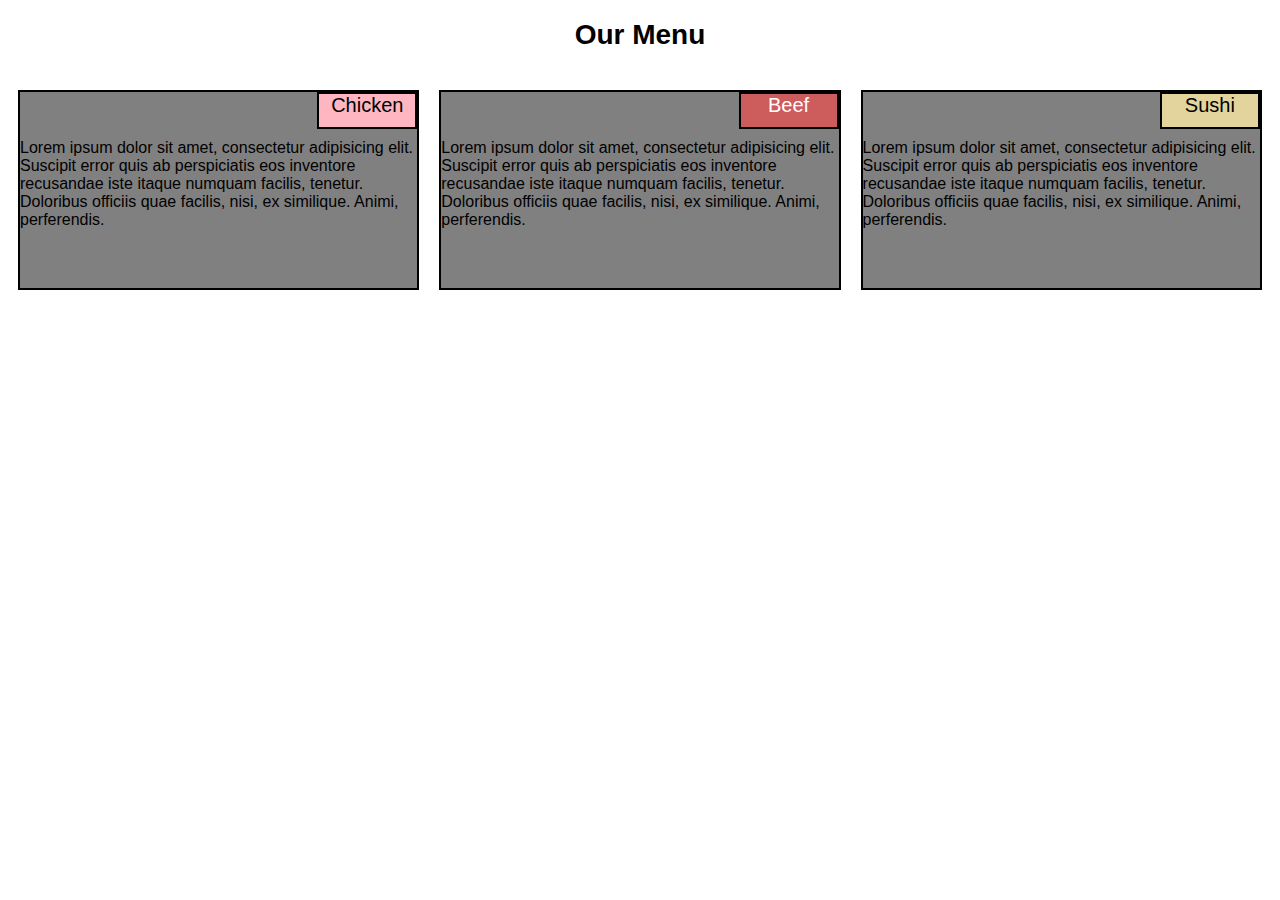
<file: module2-solution/index.html>
<!DOCTYPE html>
<html>
<head>
	<meta charset="utf-8">
	<meta name="viewport" content="width=device-width, initial-scale=1">
	<title></title>
	<link rel="stylesheet" href="css/styles.css">	
</head>
<body>
<h1>Our Menu</h1>
<div class ="row">
	<div class="col-lg-4 col-md-6">
	<div id="menu">		
			<div> <p id="p1"> Chicken </p> </div> 	 		
			<div id="textContent">
				<span> Lorem ipsum dolor sit amet, consectetur adipisicing elit. Suscipit error quis ab perspiciatis eos inventore recusandae iste itaque numquam facilis, tenetur. Doloribus officiis quae facilis, nisi, ex similique. Animi, perferendis. </span>
  			</div>  		 	
 	</div>
</div>
<div class ="row">
	<div class="col-lg-4 col-md-6">
	<div id="menu">		
			<div> <p id="p2"> Beef </p> </div> 	 		
		<div id="textContent">
			<span> Lorem ipsum dolor sit amet, consectetur adipisicing elit. Suscipit error quis ab perspiciatis eos inventore recusandae iste itaque numquam facilis, tenetur. Doloribus officiis quae facilis, nisi, ex similique. Animi, perferendis. </span>
  		</div>  	
 	</div>
</div>
<div class ="row">
	<div class="col-lg-4 col-md-12">
	<div id="menu">		
		<div> <p id="p3"> Sushi </p> </div> 	 		
		<div id="textContent">
			<span> Lorem ipsum dolor sit amet, consectetur adipisicing elit. Suscipit error quis ab perspiciatis eos inventore recusandae iste itaque numquam facilis, tenetur. Doloribus officiis quae facilis, nisi, ex similique. Animi, perferendis. </span>
  		</div>  	
 	</div>
</div>
</body>
</html>
</file>
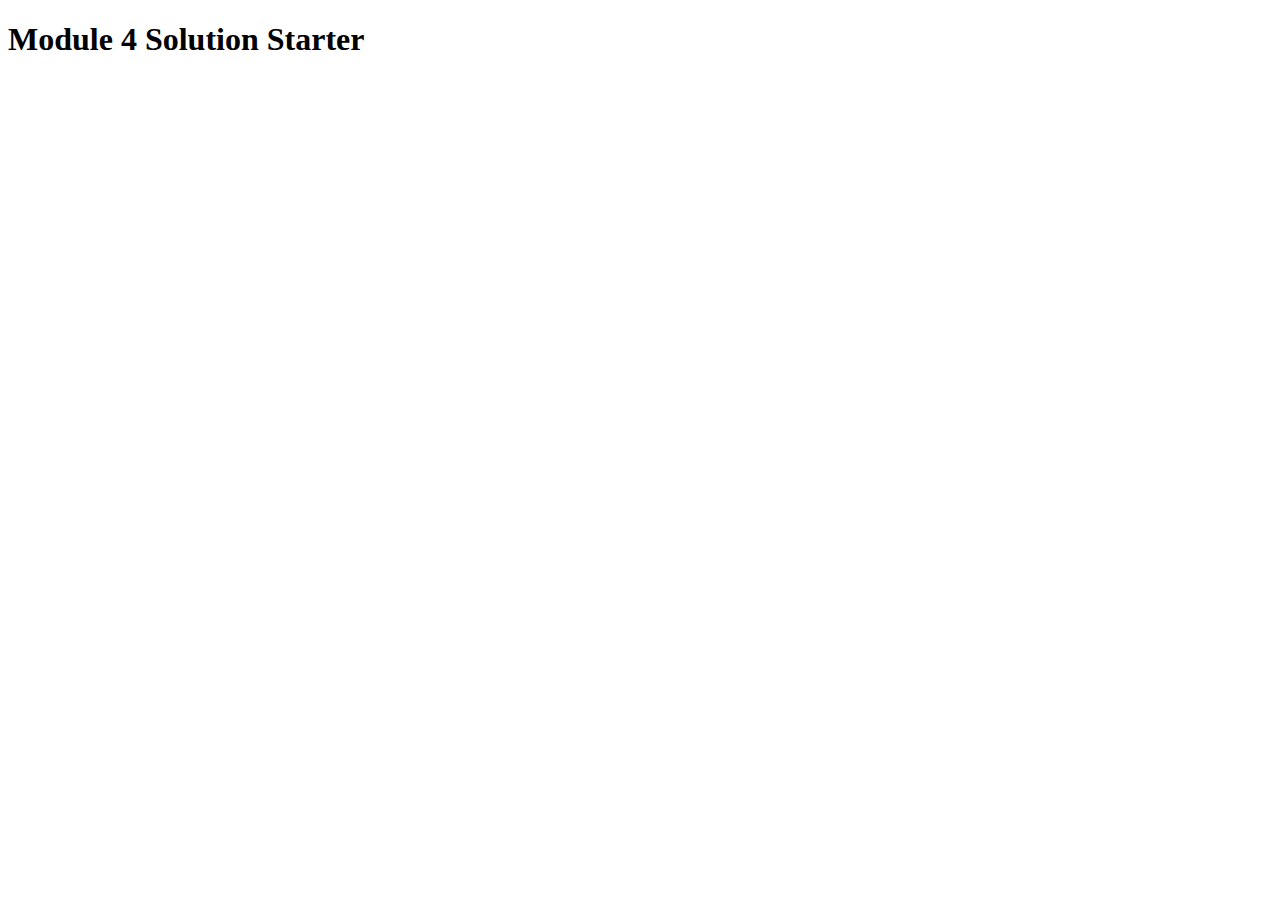
<file: module4-solution/index.html>
<!DOCTYPE html>
<html>
<head>
  <meta charset="utf-8">
  <title>Module 4 Solution Starter</title>
  <script>
    var names = []; // DO NOT REMOVE
  </script>
  <script src="js/SpeakHello.js"></script>
  <script src="js/SpeakGoodBye.js"></script>
  <script src="js/script.js"></script>
</head>
<body>
  <h1>Module 4 Solution Starter</h1>
</body>
</html>
</file>
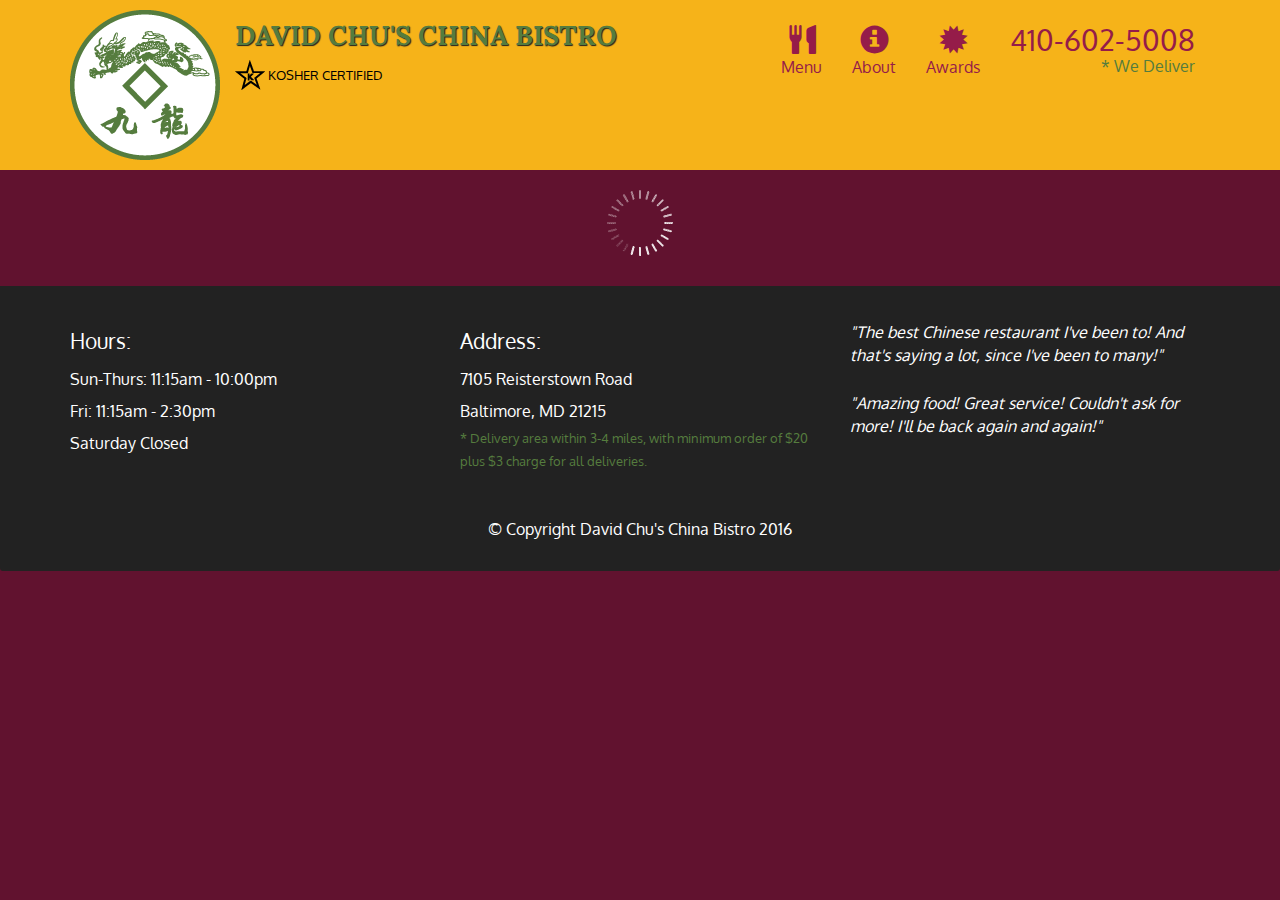
<file: module5-solution/index.html>
<!doctype html>
<html lang="en">
  <head>
    <meta charset="utf-8">
    <meta http-equiv="X-UA-Compatible" content="IE=edge">
    <meta name="viewport" content="width=device-width, initial-scale=1">
    <title>David Chu's China Bistro</title>
    <link rel="stylesheet" href="css/bootstrap.min.css">
    <link rel="stylesheet" href="css/styles.css">
    <link href='https://fonts.googleapis.com/css?family=Oxygen:400,300,700' rel='stylesheet' type='text/css'>
    <link href='https://fonts.googleapis.com/css?family=Lora' rel='stylesheet' type='text/css'>
  </head>
<body>
  <header>
    <nav id="header-nav" class="navbar navbar-default">
      <div class="container">
        <div class="navbar-header">
          <a href="index.html" class="pull-left visible-md visible-lg">
            <div id="logo-img"></div>
          </a>

          <div class="navbar-brand">
            <a href="index.html"><h1>David Chu's China Bistro</h1></a>
            <p>
              <img src="images/star-k-logo.png" alt="Kosher certification">
              <span>Kosher Certified</span>
            </p>
          </div>

          <button id="navbarToggle" type="button" class="navbar-toggle collapsed" data-toggle="collapse" data-target="#collapsable-nav" aria-expanded="false">
            <span class="sr-only">Toggle navigation</span>
            <span class="icon-bar"></span>
            <span class="icon-bar"></span>
            <span class="icon-bar"></span>
          </button>
        </div>
        
        <div id="collapsable-nav" class="collapse navbar-collapse">
           <ul id="nav-list" class="nav navbar-nav navbar-right">
            <li id="navHomeButton" class="visible-xs active">
              <a href="index.html">
                <span class="glyphicon glyphicon-home"></span> Home</a>
            </li>
            <li id="navMenuButton">
              <a href="#" onclick="$dc.loadMenuCategories();">
                <span class="glyphicon glyphicon-cutlery"></span><br class="hidden-xs"> Menu</a>
            </li>
            <li>
              <a href="#">
                <span class="glyphicon glyphicon-info-sign"></span><br class="hidden-xs"> About</a>
            </li>
            <li>
              <a href="#">
                <span class="glyphicon glyphicon-certificate"></span><br class="hidden-xs"> Awards</a>
            </li>
            <li id="phone" class="hidden-xs">
              <a href="tel:410-602-5008">
                <span>410-602-5008</span></a><div>* We Deliver</div>
            </li>
          </ul><!-- #nav-list -->
        </div><!-- .collapse .navbar-collapse -->
      </div><!-- .container -->
    </nav><!-- #header-nav -->
  </header>

  <div id="call-btn" class="visible-xs">
    <a class="btn" href="tel:410-602-5008">
    <span class="glyphicon glyphicon-earphone"></span>
    410-602-5008
    </a>
  </div>
  <div id="xs-deliver" class="text-center visible-xs">* We Deliver</div>

  <div id="main-content" class="container"></div>

  <footer class="panel-footer">
    <div class="container">
      <div class="row">
        <section id="hours" class="col-sm-4">
          <span>Hours:</span><br>
          Sun-Thurs: 11:15am - 10:00pm<br>
          Fri: 11:15am - 2:30pm<br>
          Saturday Closed
          <hr class="visible-xs">
        </section>
        <section id="address" class="col-sm-4">
          <span>Address:</span><br>
          7105 Reisterstown Road<br>
          Baltimore, MD 21215
          <p>* Delivery area within 3-4 miles, with minimum order of $20 plus $3 charge for all deliveries.</p>
          <hr class="visible-xs">
        </section>
        <section id="testimonials" class="col-sm-4">
          <p>"The best Chinese restaurant I've been to! And that's saying a lot, since I've been to many!"</p>
          <p>"Amazing food! Great service! Couldn't ask for more! I'll be back again and again!"</p>
        </section>
      </div>
      <div class="text-center">&copy; Copyright David Chu's China Bistro 2016</div>
    </div>
  </footer>

  <!-- jQuery (Bootstrap JS plugins depend on it) -->
  <script src="js/jquery-2.1.4.min.js"></script>
  <script src="js/bootstrap.min.js"></script>
  <script src="js/ajax-utils.js"></script>
  <script src="js/script.js"></script>
  
</body>
</html>
</file>
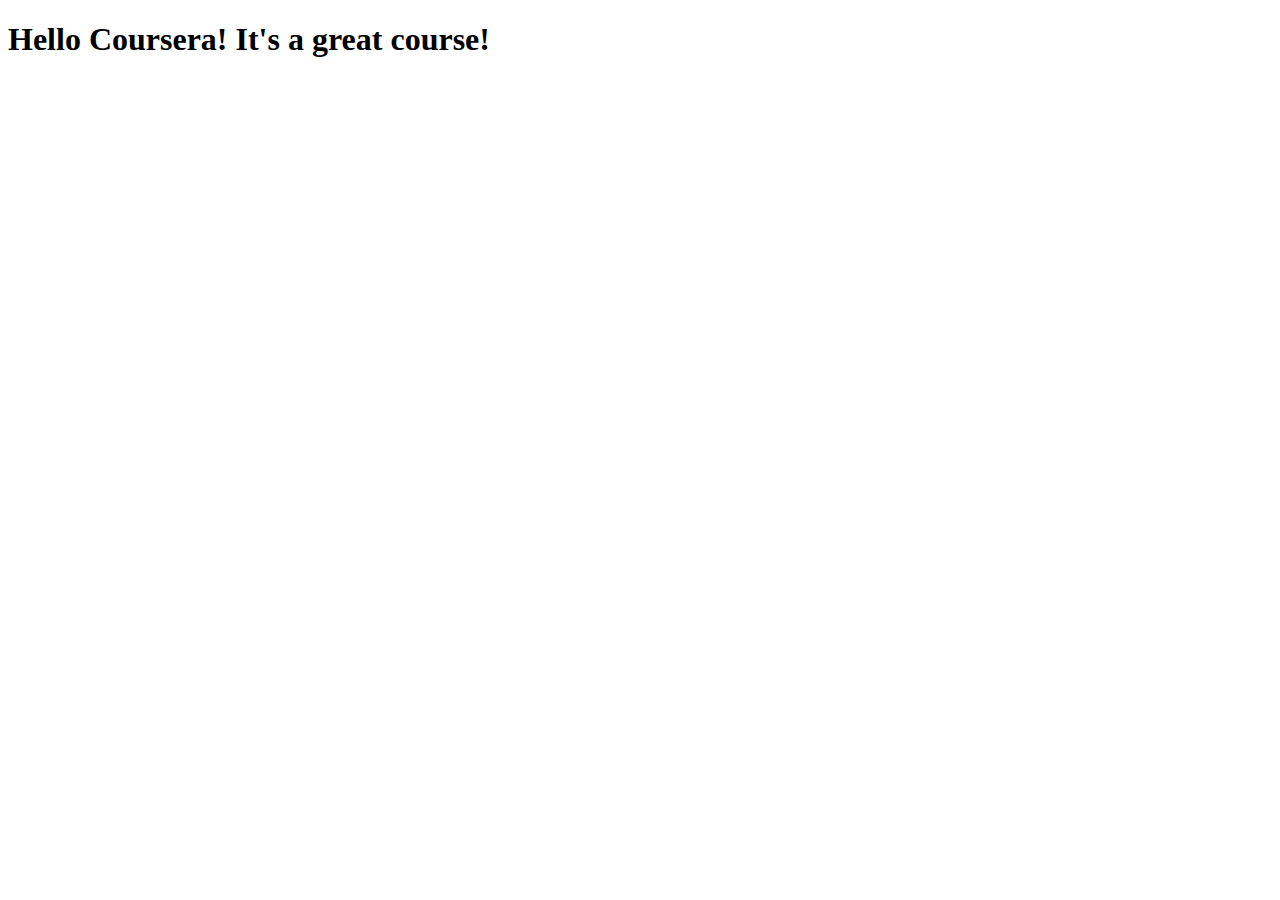
<file: site/index.html>
<!DOCTYPE html>
<html lang="en">
<head>
	<meta charset="UTF-8">
	<meta name="viewport" content="width=device-width, initial-scale=1.0">
	<title>Hello Coursera!</title>
</head>
<body>
<h1>Hello Coursera! It's a great course! </h1>	
</body>
</html>
</file>
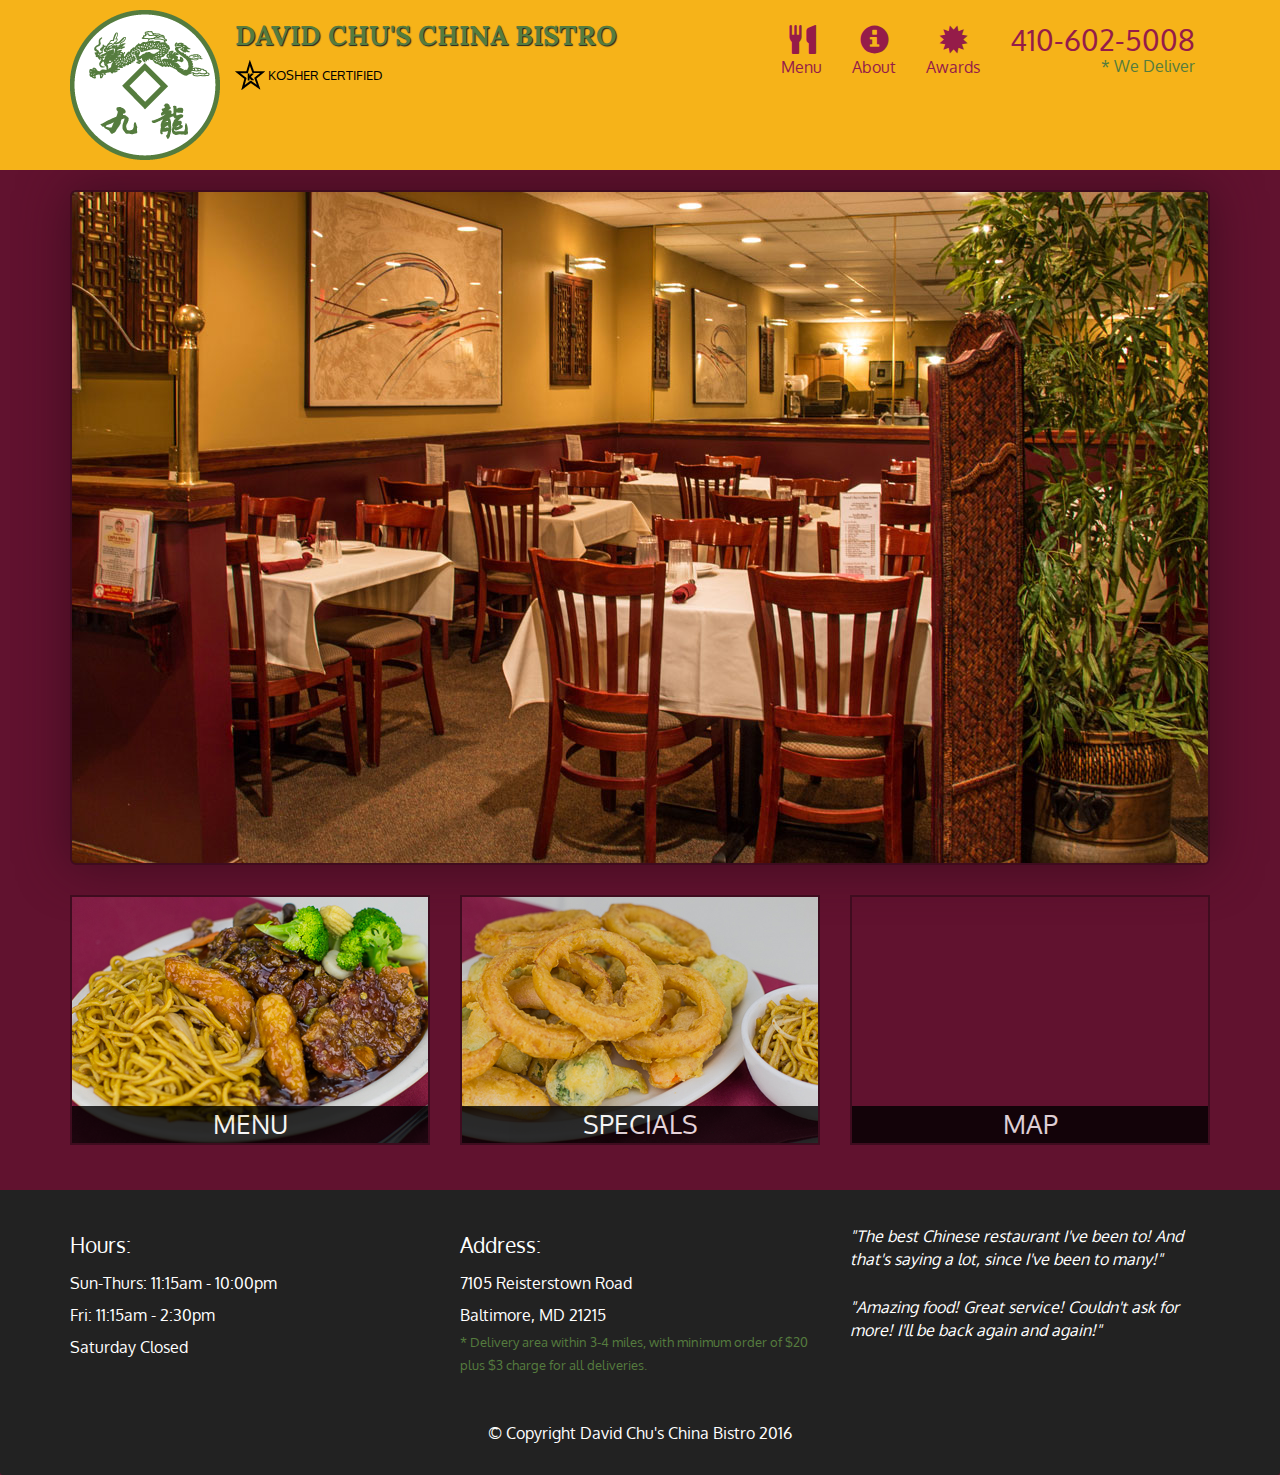
<file: Lecture63/after/index.html>
<!doctype html>
<html lang="en">
  <head>
    <meta charset="utf-8">
    <meta http-equiv="X-UA-Compatible" content="IE=edge">
    <meta name="viewport" content="width=device-width, initial-scale=1">
    <title>David Chu's China Bistro</title>
    <link rel="stylesheet" href="css/bootstrap.min.css">
    <link rel="stylesheet" href="css/styles.css">
    <link href='https://fonts.googleapis.com/css?family=Oxygen:400,300,700' rel='stylesheet' type='text/css'>
    <link href='https://fonts.googleapis.com/css?family=Lora' rel='stylesheet' type='text/css'>
  </head>
<body>
  <header>
    <nav id="header-nav" class="navbar navbar-default">
      <div class="container">
        <div class="navbar-header">
          <a href="index.html" class="pull-left visible-md visible-lg">
            <div id="logo-img"></div>
          </a>

          <div class="navbar-brand">
            <a href="index.html"><h1>David Chu's China Bistro</h1></a>
            <p>
              <img src="images/star-k-logo.png" alt="Kosher certification">
              <span>Kosher Certified</span>
            </p>
          </div>

          <button id="navbarToggle" type="button" class="navbar-toggle collapsed" data-toggle="collapse" data-target="#collapsable-nav" aria-expanded="false">
            <span class="sr-only">Toggle navigation</span>
            <span class="icon-bar"></span>
            <span class="icon-bar"></span>
            <span class="icon-bar"></span>
          </button>
        </div>
        
        <div id="collapsable-nav" class="collapse navbar-collapse">
           <ul id="nav-list" class="nav navbar-nav navbar-right">
            <li id="navHomeButton" class="visible-xs active">
              <a href="index.html">
                <span class="glyphicon glyphicon-home"></span> Home</a>
            </li>
            <li id="navMenuButton">
              <a href="#" onclick="$dc.loadMenuCategories();">
                <span class="glyphicon glyphicon-cutlery"></span><br class="hidden-xs"> Menu</a>
            </li>
            <li>
              <a href="#">
                <span class="glyphicon glyphicon-info-sign"></span><br class="hidden-xs"> About</a>
            </li>
            <li>
              <a href="#">
                <span class="glyphicon glyphicon-certificate"></span><br class="hidden-xs"> Awards</a>
            </li>
            <li id="phone" class="hidden-xs">
              <a href="tel:410-602-5008">
                <span>410-602-5008</span></a><div>* We Deliver</div>
            </li>
          </ul><!-- #nav-list -->
        </div><!-- .collapse .navbar-collapse -->
      </div><!-- .container -->
    </nav><!-- #header-nav -->
  </header>

  <div id="call-btn" class="visible-xs">
    <a class="btn" href="tel:410-602-5008">
    <span class="glyphicon glyphicon-earphone"></span>
    410-602-5008
    </a>
  </div>
  <div id="xs-deliver" class="text-center visible-xs">* We Deliver</div>

  <div id="main-content" class="container"></div>

  <footer class="panel-footer">
    <div class="container">
      <div class="row">
        <section id="hours" class="col-sm-4">
          <span>Hours:</span><br>
          Sun-Thurs: 11:15am - 10:00pm<br>
          Fri: 11:15am - 2:30pm<br>
          Saturday Closed
          <hr class="visible-xs">
        </section>
        <section id="address" class="col-sm-4">
          <span>Address:</span><br>
          7105 Reisterstown Road<br>
          Baltimore, MD 21215
          <p>* Delivery area within 3-4 miles, with minimum order of $20 plus $3 charge for all deliveries.</p>
          <hr class="visible-xs">
        </section>
        <section id="testimonials" class="col-sm-4">
          <p>"The best Chinese restaurant I've been to! And that's saying a lot, since I've been to many!"</p>
          <p>"Amazing food! Great service! Couldn't ask for more! I'll be back again and again!"</p>
        </section>
      </div>
      <div class="text-center">&copy; Copyright David Chu's China Bistro 2016</div>
    </div>
  </footer>

  <!-- jQuery (Bootstrap JS plugins depend on it) -->
  <script src="js/jquery-2.1.4.min.js"></script>
  <script src="js/bootstrap.min.js"></script>
  <script src="js/ajax-utils.js"></script>
  <script src="js/script.js"></script>
</body>
</html>
</file>
<file: module2-solution/css/styles.css>
.row {
  width: 100%;     
}

* {
  box-sizing: border-box;
  font-family: Comic Sans MS, sans-serif;
  font-size: 100%;
  padding-bottom: 10px;  
}

h1 {  
  text-align: center;
  font-size: 1.75em;  
}

#menu {
  background-color: gray;  
  border: 2px solid black; 
  height: 200px;
  margin-right: auto;
  margin-left: auto;
  margin-top: 0px; 
  position: relative;
}

p {
  font-display: block;
  font-size: 1.25em;
  text-align: center;
  border: 2px solid black;  
  width: 100px;
  margin-top: 0px;
  margin-right:0px;
  margin-bottom: 10px;
  float: right;
  margin-block-start: 0em;  
}

#p1 {
  background-color: lightpink; 
}
#p2 {
  background-color:indianred;
  color: White;
}
#p3 {
  background-color: #e3d49d;  
}

#textContent {
  background-color: gray;
  text-align: left;
  clear: both;
}

/********** Large devices only **********/
@media (min-width: 992px) {
  .col-lg-1, .col-lg-2, .col-lg-3, .col-lg-4, .col-lg-5, .col-lg-6, .col-lg-7, .col-lg-8, .col-lg-9, .col-lg-10, .col-lg-11, .col-lg-12 {
    float: left;    
    padding: 10px;    
  }
  .col-lg-1 {
    width: 8.33%;
  }
  .col-lg-2 {
    width: 16.66%;
  }
  .col-lg-3 {
    width: 25%;
  }
  .col-lg-4 {
    width: 33.33%;
  }
  .col-lg-5 {
    width: 41.66%;
  }
  .col-lg-6 {
    width: 50%;
  }
  .col-lg-7 {
    width: 58.33%;
  }
  .col-lg-8 {
    width: 66.66%;
  }
  .col-lg-9 {
    width: 74.99%;
  }
  .col-lg-10 {
    width: 83.33%;
  }
  .col-lg-11 {
    width: 91.66%;
  }
  .col-lg-12 {
    width: 100%;
  }
}

/********** Medium devices only **********/
@media (min-width: 768px) and (max-width: 991px) {
  .col-md-1, .col-md-2, .col-md-3, .col-md-4, .col-md-5, .col-md-6, .col-md-7, .col-md-8, .col-md-9, .col-md-10, .col-md-11, .col-md-12 {
    float: left;    
    padding: 10px;   
  }
  .col-md-1 {
    width: 8.33%;
  }
  .col-md-2 {
    width: 16.66%;
  }
  .col-md-3 {
    width: 25%;
  }
  .col-md-4 {
    width: 33.33%;
  }
  .col-md-5 {
    width: 41.66%;
  }
  .col-md-6 {
    width: 50%;
  }
  .col-md-7 {
    width: 58.33%;
  }
  .col-md-8 {
    width: 66.66%;
  }
  .col-md-9 {
    width: 74.99%;
  }
  .col-md-10 {
    width: 83.33%;
  }
  .col-md-11 {
    width: 91.66%;
  }
  .col-md-12 {
    width: 100%;
  }
}
</file>
<file: module5-solution/css/styles.css>
body {
  font-size: 16px;
  color: #fff;
  background-color: #61122f;
  font-family: 'Oxygen', sans-serif;
}

/** HEADER **/
#header-nav {
  background-color: #f6b319;
  border-radius: 0;
  border: 0;
}

#logo-img {
  background: url('../images/restaurant-logo_large.png') no-repeat;
  width: 150px;
  height: 150px;
  margin: 10px 15px 10px 0;
}

.navbar-brand {
  padding-top: 25px;
}
.navbar-brand h1 { /* Restaurant name */
  font-family: 'Lora', serif;
  color: #557c3e;
  font-size: 1.5em;
  text-transform: uppercase;
  font-weight: bold;
  text-shadow: 1px 1px 1px #222;
  margin-top: 0;
  margin-bottom: 0;
  line-height: .75;
}
.navbar-brand a:hover, .navbar-brand a:focus {
  text-decoration: none;
}
.navbar-brand p { /* Kosher cert */
  color: #000;
  text-transform: uppercase;
  font-size: .7em;
  margin-top: 15px;
}
.navbar-brand p span { /* Star-K */
  vertical-align: middle;
}

#nav-list {
  margin-top: 10px;
}
#nav-list a {
  color: #951C49;
  text-align: center;
}
#nav-list a:hover {
  background: #E7E7E7;
}
#nav-list a span {
  font-size: 1.8em;
}

#phone {
  margin-top: 5px;
}
#phone a { /* Phone number */
  text-align: right;
  padding-bottom: 0;
}
#phone div { /* We Deliver */
  color: #557c3e;
  text-align: right;
  padding-right: 15px;
}

.navbar-header button.navbar-toggle, .navbar-header .icon-bar {
  border: 1px solid #61122f;
}
.navbar-header button.navbar-toggle {
  clear: both;
  margin-top: -30px;
}
/* END HEADER */

/* FOOTER */
.panel-footer {
  margin-top: 30px;
  padding-top: 35px;
  padding-bottom: 30px;
  background-color: #222;
  border-top: 0;
}
.panel-footer div.row {
  margin-bottom: 35px;
}
#hours, #address {
  line-height: 2;
}
#hours > span, #address > span {
  font-size: 1.3em;
}
#address p {
  color: #557c3e;
  font-size: .8em;
  line-height: 1.8;
}
#testimonials {
  font-style: italic;
}
#testimonials p:nth-child(2) {
  margin-top: 25px;
}
/* END FOOTER */



/* HOME PAGE */
.container .jumbotron {
  box-shadow: 0 0 50px #3F0C1F;
  border: 2px solid #3F0C1F;
}

#menu-tile, #specials-tile, #map-tile {
  height: 250px;
  width: 100%;
  margin-bottom: 15px;
  position: relative;
  border: 2px solid #3F0C1F;
  overflow: hidden;
}
#menu-tile:hover, #specials-tile:hover, #map-tile:hover {
  box-shadow: 0 1px 5px 1px #cccccc;
}
#menu-tile {
  background: url('../images/menu-tile.jpg') no-repeat;
  background-position: center;
}
#specials-tile {
  background: url('../images/specials-tile.jpg') no-repeat;
  background-position: center;
}
#menu-tile span, #specials-tile span, #map-tile span {
  position: absolute;
  bottom: 0;
  right: 0;
  width: 100%;
  text-align: center;
  font-size: 1.6em;
  text-transform: uppercase;
  background-color: #000;
  color: #fff;
  opacity: .8;
}
/* END HOME PAGE */

/* MENU CATEGORIES PAGE */
.category-tile { 
  position: relative;
  border: 2px solid #3F0C1F;
  overflow: hidden;
  width: 200px;
  height: 200px;
  margin: 0 auto 15px;
}
.category-tile span {
  position: absolute;
  bottom: 0;
  right: 0;
  width: 100%;
  text-align: center;
  font-size: 1.2em;
  text-transform: uppercase;
  background-color: #000;
  color: #fff;
  opacity: .8;
}
.category-tile:hover {
  box-shadow: 0 1px 5px 1px #cccccc;
}

#menu-categories-title + div {
  margin-bottom: 50px;
}
/* END MENU CATEGORIES PAGE */

/* SINGLE CATEGORY PAGE */
.menu-item-tile {
  margin-bottom: 25px;
}
.menu-item-tile hr {
  width: 80%;
}
.menu-item-tile .menu-item-price {
  font-size: 1.1em;
  text-align: right;
  margin-top: -15px;
  margin-right: -15px;
}
.menu-item-tile .menu-item-price span {
  font-size: .6em;
}
.menu-item-photo {
  position: relative;
  border: 2px solid #3F0C1F; 
  overflow: hidden;
  padding: 0;
  margin-right: -15px;
  margin-left: auto;
  margin-bottom: 20px;
  max-width: 250px;
}
.menu-item-photo div {
  position: absolute;
  bottom: 0;
  right: 0;
  width: 80px;
  background-color: #557c3e;
  text-align: center;
}
.menu-item-description {
  padding-right: 30px;
}
h3.menu-item-title {
  margin: 0 0 10px;
}
.menu-item-details {
  font-size: .9em;
  font-style: italic;
}
/* END SINGLE CATEGORY PAGE */


/********** Large devices only **********/
@media (min-width: 1200px) {
  .container .jumbotron {
    background: url('../images/jumbotron_1200.jpg') no-repeat;
    height: 675px;
  }
}

/********** Medium devices only **********/
@media (min-width: 992px) and (max-width: 1199px) {
  /* Header */
  #logo-img {
    background: url('../images/restaurant-logo_medium.png') no-repeat;
    width: 100px;
    height: 100px;
    margin: 5px 5px 5px 0;
  }
  /* End Header */

  /* Home Page */
  .container .jumbotron {
    background: url('../images/jumbotron_992.jpg') no-repeat;
    height: 558px;
  }
  /* End Home Page */
}

/********** Small devices only **********/
@media (min-width: 768px) and (max-width: 991px) {
  /* Home Page */
  .container .jumbotron {
    background: url('../images/jumbotron_768.jpg') no-repeat;
    height: 432px;
  }
  /* End Home Page */
}

/********** Extra small devices only **********/
@media (max-width: 767px) {
  /* Header */
  .navbar-brand {
    padding-top: 10px;
    height: 80px;
  }
  .navbar-brand h1 { /* Restaurant name */
    padding-top: 10px;
    font-size: 5vw; /* 1vw = 1% of viewport width */
  }
  .navbar-brand p { /* Kosher cert */
    font-size: .6em;
    margin-top: 12px;
  }
  .navbar-brand p img { /* Star-K */
    height: 20px;
  }

  #collapsable-nav a { /* Collapsed nav menu text */
    font-size: 1.2em;
  }
  #collapsable-nav a span { /* Collapsed nav menu glyph */
    font-size: 1em;
    margin-right: 5px;
  }

  #call-btn > a {
    font-size: 1.5em;
    display: block;
    margin: 0 20px;
    padding: 10px;
    border: 2px solid #fff;
    background-color: #f6b319;
    color: #951c49;
  }
  #xs-deliver {
    margin-top: 5px;
    font-size: .7em;
    letter-spacing: .1em;
    text-transform: uppercase;
  }
  /* End Header */

  /* Footer */
  .panel-footer section {
    margin-bottom: 30px;
    text-align: center;
  }
  .panel-footer section:nth-child(3) {
    margin-bottom: 0; /* margin already exists on the whole row */
  }
  .panel-footer section hr {
    width: 50%;
  }
  /* End Footer */

  /* Home Page */
  .container .jumbotron {
    margin-top: 30px;
    padding: 0;
  }
  #menu-tile, #specials-tile {
    width: 360px;
    margin: 0 auto 15px;
  }

  .menu-item-photo {
    margin-right: auto;
  }
  .menu-item-tile .menu-item-price {
    text-align: center;
  }
  .menu-item-description {
    text-align: center;;
  }
}


/********** Super extra small devices Only :-) (e.g., iPhone 4) **********/
@media (max-width: 479px) {
  /* Header */
  .navbar-brand h1 { /* Restaurant name */
    padding-top: 5px;
    font-size: 6vw;
  }
  /* End Header */
  
  /* Home page */
  #menu-tile, #specials-tile {
    width: 280px;
    margin: 0 auto 15px;
  }

  .col-xxs-12 {
    position: relative;
    min-height: 1px;
    padding-right: 15px;
    padding-left: 15px;
    float: left;
    width: 100%;
  }
}
</file>
<file: Lecture63/after/css/styles.css>
body {
  font-size: 16px;
  color: #fff;
  background-color: #61122f;
  font-family: 'Oxygen', sans-serif;
}

/** HEADER **/
#header-nav {
  background-color: #f6b319;
  border-radius: 0;
  border: 0;
}

#logo-img {
  background: url('../images/restaurant-logo_large.png') no-repeat;
  width: 150px;
  height: 150px;
  margin: 10px 15px 10px 0;
}

.navbar-brand {
  padding-top: 25px;
}
.navbar-brand h1 { /* Restaurant name */
  font-family: 'Lora', serif;
  color: #557c3e;
  font-size: 1.5em;
  text-transform: uppercase;
  font-weight: bold;
  text-shadow: 1px 1px 1px #222;
  margin-top: 0;
  margin-bottom: 0;
  line-height: .75;
}
.navbar-brand a:hover, .navbar-brand a:focus {
  text-decoration: none;
}
.navbar-brand p { /* Kosher cert */
  color: #000;
  text-transform: uppercase;
  font-size: .7em;
  margin-top: 15px;
}
.navbar-brand p span { /* Star-K */
  vertical-align: middle;
}

#nav-list {
  margin-top: 10px;
}
#nav-list a {
  color: #951C49;
  text-align: center;
}
#nav-list a:hover {
  background: #E7E7E7;
}
#nav-list a span {
  font-size: 1.8em;
}

#phone {
  margin-top: 5px;
}
#phone a { /* Phone number */
  text-align: right;
  padding-bottom: 0;
}
#phone div { /* We Deliver */
  color: #557c3e;
  text-align: right;
  padding-right: 15px;
}

.navbar-header button.navbar-toggle, .navbar-header .icon-bar {
  border: 1px solid #61122f;
}
.navbar-header button.navbar-toggle {
  clear: both;
  margin-top: -30px;
}
/* END HEADER */

/* FOOTER */
.panel-footer {
  margin-top: 30px;
  padding-top: 35px;
  padding-bottom: 30px;
  background-color: #222;
  border-top: 0;
}
.panel-footer div.row {
  margin-bottom: 35px;
}
#hours, #address {
  line-height: 2;
}
#hours > span, #address > span {
  font-size: 1.3em;
}
#address p {
  color: #557c3e;
  font-size: .8em;
  line-height: 1.8;
}
#testimonials {
  font-style: italic;
}
#testimonials p:nth-child(2) {
  margin-top: 25px;
}
/* END FOOTER */



/* HOME PAGE */
.container .jumbotron {
  box-shadow: 0 0 50px #3F0C1F;
  border: 2px solid #3F0C1F;
}

#menu-tile, #specials-tile, #map-tile {
  height: 250px;
  width: 100%;
  margin-bottom: 15px;
  position: relative;
  border: 2px solid #3F0C1F;
  overflow: hidden;
}
#menu-tile:hover, #specials-tile:hover, #map-tile:hover {
  box-shadow: 0 1px 5px 1px #cccccc;
}
#menu-tile {
  background: url('../images/menu-tile.jpg') no-repeat;
  background-position: center;
}
#specials-tile {
  background: url('../images/specials-tile.jpg') no-repeat;
  background-position: center;
}
#menu-tile span, #specials-tile span, #map-tile span {
  position: absolute;
  bottom: 0;
  right: 0;
  width: 100%;
  text-align: center;
  font-size: 1.6em;
  text-transform: uppercase;
  background-color: #000;
  color: #fff;
  opacity: .8;
}
/* END HOME PAGE */

/* MENU CATEGORIES PAGE */
.category-tile { 
  position: relative;
  border: 2px solid #3F0C1F;
  overflow: hidden;
  width: 200px;
  height: 200px;
  margin: 0 auto 15px;
}
.category-tile span {
  position: absolute;
  bottom: 0;
  right: 0;
  width: 100%;
  text-align: center;
  font-size: 1.2em;
  text-transform: uppercase;
  background-color: #000;
  color: #fff;
  opacity: .8;
}
.category-tile:hover {
  box-shadow: 0 1px 5px 1px #cccccc;
}

#menu-categories-title + div {
  margin-bottom: 50px;
}
/* END MENU CATEGORIES PAGE */

/* SINGLE CATEGORY PAGE */
.menu-item-tile {
  margin-bottom: 25px;
}
.menu-item-tile hr {
  width: 80%;
}
.menu-item-tile .menu-item-price {
  font-size: 1.1em;
  text-align: right;
  margin-top: -15px;
  margin-right: -15px;
}
.menu-item-tile .menu-item-price span {
  font-size: .6em;
}
.menu-item-photo {
  position: relative;
  border: 2px solid #3F0C1F; 
  overflow: hidden;
  padding: 0;
  margin-right: -15px;
  margin-left: auto;
  margin-bottom: 20px;
  max-width: 250px;
}
.menu-item-photo div {
  position: absolute;
  bottom: 0;
  right: 0;
  width: 80px;
  background-color: #557c3e;
  text-align: center;
}
.menu-item-description {
  padding-right: 30px;
}
h3.menu-item-title {
  margin: 0 0 10px;
}
.menu-item-details {
  font-size: .9em;
  font-style: italic;
}
/* END SINGLE CATEGORY PAGE */


/********** Large devices only **********/
@media (min-width: 1200px) {
  .container .jumbotron {
    background: url('../images/jumbotron_1200.jpg') no-repeat;
    height: 675px;
  }
}

/********** Medium devices only **********/
@media (min-width: 992px) and (max-width: 1199px) {
  /* Header */
  #logo-img {
    background: url('../images/restaurant-logo_medium.png') no-repeat;
    width: 100px;
    height: 100px;
    margin: 5px 5px 5px 0;
  }
  /* End Header */

  /* Home Page */
  .container .jumbotron {
    background: url('../images/jumbotron_992.jpg') no-repeat;
    height: 558px;
  }
  /* End Home Page */
}

/********** Small devices only **********/
@media (min-width: 768px) and (max-width: 991px) {
  /* Home Page */
  .container .jumbotron {
    background: url('../images/jumbotron_768.jpg') no-repeat;
    height: 432px;
  }
  /* End Home Page */
}

/********** Extra small devices only **********/
@media (max-width: 767px) {
  /* Header */
  .navbar-brand {
    padding-top: 10px;
    height: 80px;
  }
  .navbar-brand h1 { /* Restaurant name */
    padding-top: 10px;
    font-size: 5vw; /* 1vw = 1% of viewport width */
  }
  .navbar-brand p { /* Kosher cert */
    font-size: .6em;
    margin-top: 12px;
  }
  .navbar-brand p img { /* Star-K */
    height: 20px;
  }

  #collapsable-nav a { /* Collapsed nav menu text */
    font-size: 1.2em;
  }
  #collapsable-nav a span { /* Collapsed nav menu glyph */
    font-size: 1em;
    margin-right: 5px;
  }

  #call-btn > a {
    font-size: 1.5em;
    display: block;
    margin: 0 20px;
    padding: 10px;
    border: 2px solid #fff;
    background-color: #f6b319;
    color: #951c49;
  }
  #xs-deliver {
    margin-top: 5px;
    font-size: .7em;
    letter-spacing: .1em;
    text-transform: uppercase;
  }
  /* End Header */

  /* Footer */
  .panel-footer section {
    margin-bottom: 30px;
    text-align: center;
  }
  .panel-footer section:nth-child(3) {
    margin-bottom: 0; /* margin already exists on the whole row */
  }
  .panel-footer section hr {
    width: 50%;
  }
  /* End Footer */

  /* Home Page */
  .container .jumbotron {
    margin-top: 30px;
    padding: 0;
  }
  #menu-tile, #specials-tile {
    width: 360px;
    margin: 0 auto 15px;
  }

  .menu-item-photo {
    margin-right: auto;
  }
  .menu-item-tile .menu-item-price {
    text-align: center;
  }
  .menu-item-description {
    text-align: center;;
  }
}


/********** Super extra small devices Only :-) (e.g., iPhone 4) **********/
@media (max-width: 479px) {
  /* Header */
  .navbar-brand h1 { /* Restaurant name */
    padding-top: 5px;
    font-size: 6vw;
  }
  /* End Header */
  
  /* Home page */
  #menu-tile, #specials-tile {
    width: 280px;
    margin: 0 auto 15px;
  }

  .col-xxs-12 {
    position: relative;
    min-height: 1px;
    padding-right: 15px;
    padding-left: 15px;
    float: left;
    width: 100%;
  }
}
</file>
